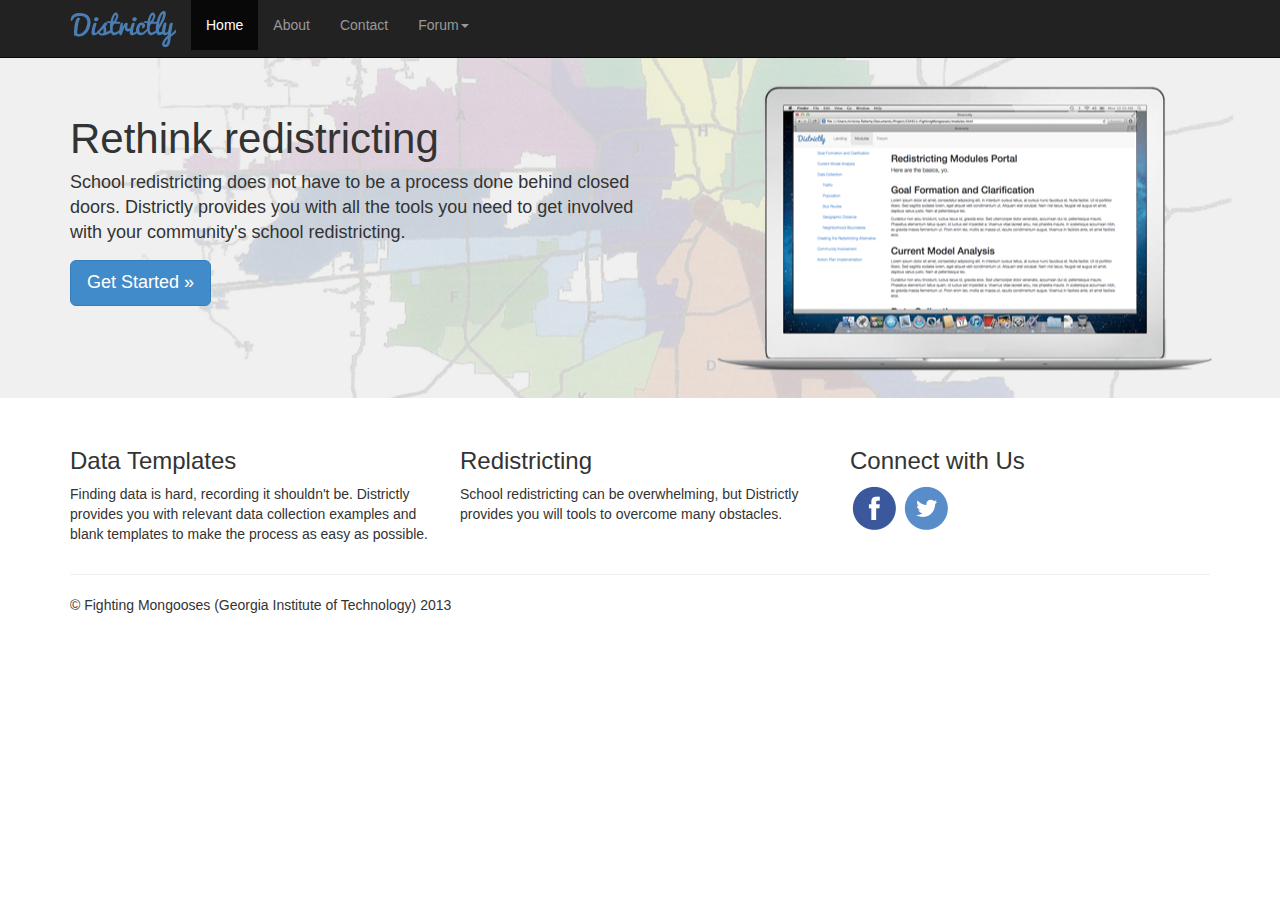
<file: index.html>
<!DOCTYPE html>
<html lang="en">
  <head>
    <meta charset="utf-8">
    <meta name="viewport" content="width=device-width, initial-scale=1.0">
    <meta name="description" content="">
    <meta name="author" content="">
    <link rel="shortcut icon" href="assets/ico/redist.png">

    <title>Districtly: A School Redistricting Toolkit</title>

    <!-- Bootstrap core CSS -->
    <link href="css/bootstrap.css" rel="stylesheet">

    <!-- Custom styles for this template -->
    <link href="css/jumbotron.css" rel="stylesheet">

    <!-- HTML5 shim and Respond.js IE8 support of HTML5 elements and media queries -->
    <!--[if lt IE 9]>
      <script src="assets/js/html5shiv.js"></script>
      <script src="assets/js/respond.min.js"></script>
    <![endif]-->
  </head>

  <body>

    <div class="navbar navbar-inverse navbar-fixed-top">
      <div class="container">
        <div class="navbar-header">
          <button type="button" class="navbar-toggle" data-toggle="collapse" data-target=".navbar-collapse">
            <span class="icon-bar"></span>
            <span class="icon-bar"></span>
            <span class="icon-bar"></span>
          </button>
          <a class="navbar-brand" href="index.html" >
            <img src="images/distictly.png">
          </a>
        </div>
        <div class="navbar-collapse collapse">
          <ul class="nav navbar-nav">
            <li class="active"><a href="index.html">Home</a></li>
            <li><a href="about.html">About</a></li>
            <li><a href="#contact">Contact</a></li>
            <li class="dropdown">
              <a href="#" class="dropdown-toggle" data-toggle="dropdown">Forum<b class="caret"></b></a>
              <ul class="dropdown-menu">
                <li><a href="http://muditg.com/c4g/phpBB3/ucp.php?mode=register">Sign Up</a></li>
                <li><a href="http://muditg.com/c4g/phpBB3/ucp.php?mode=login">Sign In</a></li>
              </ul>
            </li>
          </ul>
        <!-- THIS SIGN ON FORM CAN BE ADDED LATER -->
        <!-- <form class="navbar-form navbar-right">
              <div class="form-group">
                <input type="text" placeholder="Email" class="form-control">
              </div>
              <div class="form-group">
                <input type="password" placeholder="Password" class="form-control">
              </div>
              <button type="submit" class="btn btn-success">Sign in</button>
            </form> -->
        </div><!--/.navbar-collapse -->
      </div>
    </div>

    <!-- Main jumbotron for a primary marketing message or call to action -->
    <div class="jumbotron">
      <div class="container">
        <h1>Rethink redistricting</h1>
        <p>School redistricting does not have to be a process done behind closed doors.
          Districtly provides you with all the tools you need to get involved with your community's school redistricting. </p>
        <p><a class="btn btn-primary btn-lg" href="goal.html">Get Started &raquo;</a></p>
      </div>
    </div>

    <div class="container">
      <!-- Example row of columns -->
      <div class="row">
        <div class="col-lg-4">
          <h3>Data Templates</h3>
          <p>Finding data is hard, recording it shouldn't be. Districtly provides you with relevant data collection examples and blank templates to make the 
            process as easy as possible.</p>
       </div>
       <div class="col-lg-4">
          <h3>Redistricting</h3>
          <p>School redistricting can be overwhelming, but Districtly provides you will tools to overcome many obstacles.</p>
        </div>
        <div class="col-lg-4">
          <h3>Connect with Us</h3>
          <p><a href="https://www.facebook.com/districtly"><img src="images/facebook.png"></a>&nbsp;<img src="images/twitter.png"></p>
        </div>
      </div>

      <hr>

      <footer>
        <p>&copy; Fighting Mongooses (Georgia Institute of Technology) 2013</p>
      </footer>
    </div> <!-- /container -->


    <!-- Bootstrap core JavaScript
    ================================================== -->
    <!-- Placed at the end of the document so the pages load faster -->
    <script src="assets/js/jquery.js"></script>
    <script src="js/bootstrap.min.js"></script>
  </body>
</html>
</file>
<file: css/jumbotron.css>
/* Move down content because we have a fixed navbar that is 50px tall */
body {
  padding-top: 50px;
  padding-bottom: 20px;
}
</file>
